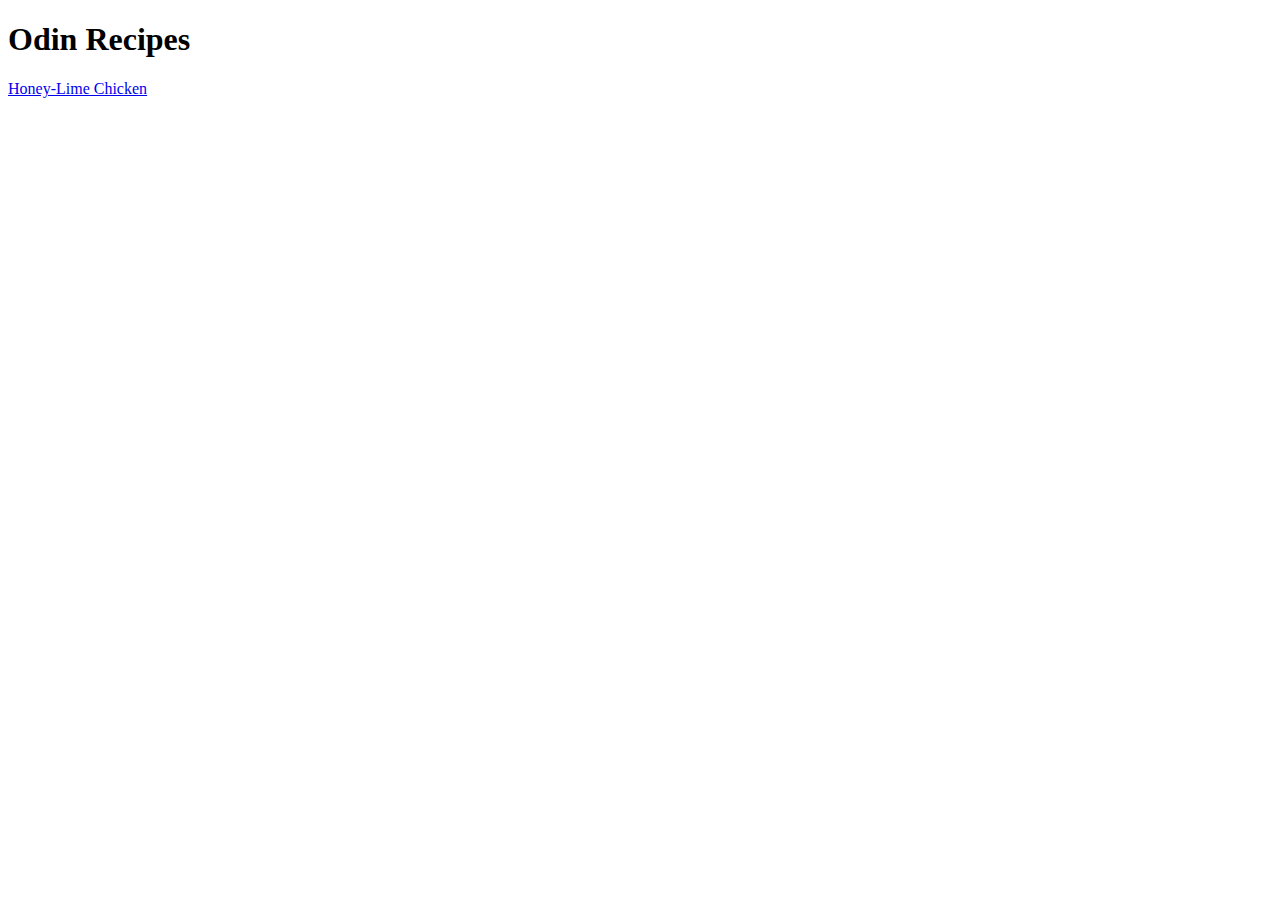
<file: index.html>
<!DOCTYPE html>
<html lang="en">
    <head>
        <meta charset="utf-8">
        <title>Recipe Project</title>
    </head>
    <body>
        <h1>Odin Recipes</h1>
        <a href="recipes/Honey-Lime-Chicken.html">Honey-Lime Chicken</a>
    </body>
</html>
</file>
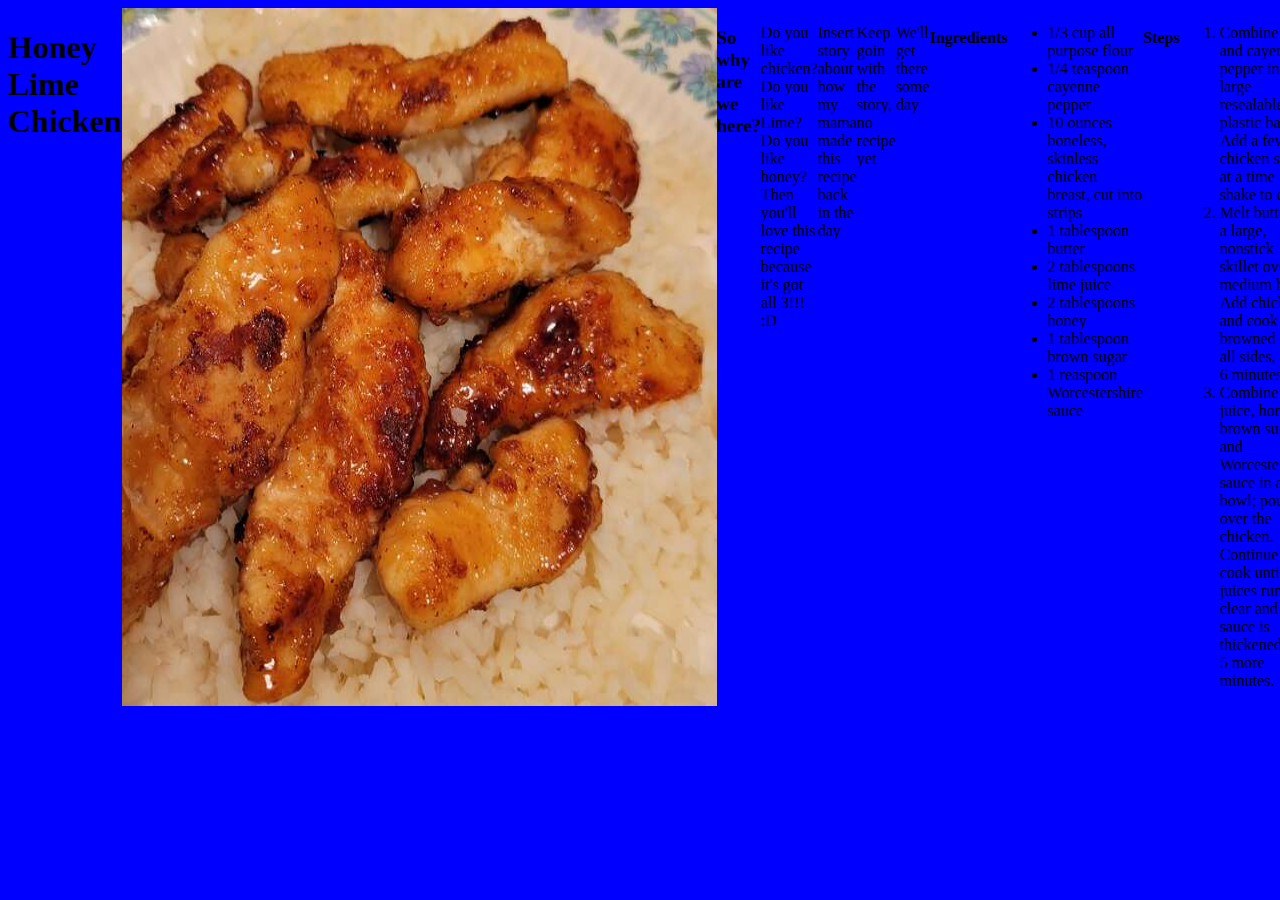
<file: recipes/Honey-Lime-Chicken.html>
<!DOCTYPE html>
<html lang="en">
    <head>
        <meta charset="utf-8">
        <title>Honey-Lime Chicken</title>
        <link rel="stylesheet" href="styles.css">
    </head>

    <body class = "defaults">
        <h1 id="header">Honey Lime Chicken</h1>
        <img src ="../images/Chicken.jpg" alt ="Nice lookin Chicken">
        <h3>So why are we here?</h3>
        <p>Do you like chicken? Do you like Lime? Do you like honey? Then you'll love this recipe because it's got all 3!!! :D</p>
        <p>Insert story about how my mama made this recipe back in the day</p>
        <p>Keep goin with the story, no recipe yet</p>
        <p>We'll get there some day</p>
        <h4>Ingredients</h4>
        <ul>
            <li>1/3 cup all purpose flour</li>
            <li>1/4 teaspoon cayenne pepper</li>
            <li>10 ounces boneless, skinless chicken breast, cut into strips</li>
            <li>1 tablespoon butter</li>
            <li>2 tablespoons lime juice</li>
            <li>2 tablespoons honey</li>
            <li>1 tablespoon brown sugar</li>
            <li>1 reaspoon Worcestershire sauce</li>
        </ul>
        <h4>Steps</h4>
        <ol>
            <li>Combine flour and cayenne pepper in a large resealable plastic bag. Add a few chicken strips at a time and shake to coat.</li>
            <li>Melt butter in a large, nonstick skillet over medium heat. Add chicken and cook until browned on all sides, 4 to 6 minutes.</li>
            <li>Combine lime juice, honey, brown sugar, and Worcestershire sauce in a bowl; pour over the chicken. Continue to cook until juices run clear and the sauce is thickened, 3 to 5 more minutes.</li>
        </ol>
        <a href="#header">Return to top</a>
        <p></p>
        <a href="../index.html">Return to home page</a>
    </body>
</html>
</file>
<file: recipes/styles.css>
.defaults{display:flex; background-color: blue;}
</file>
